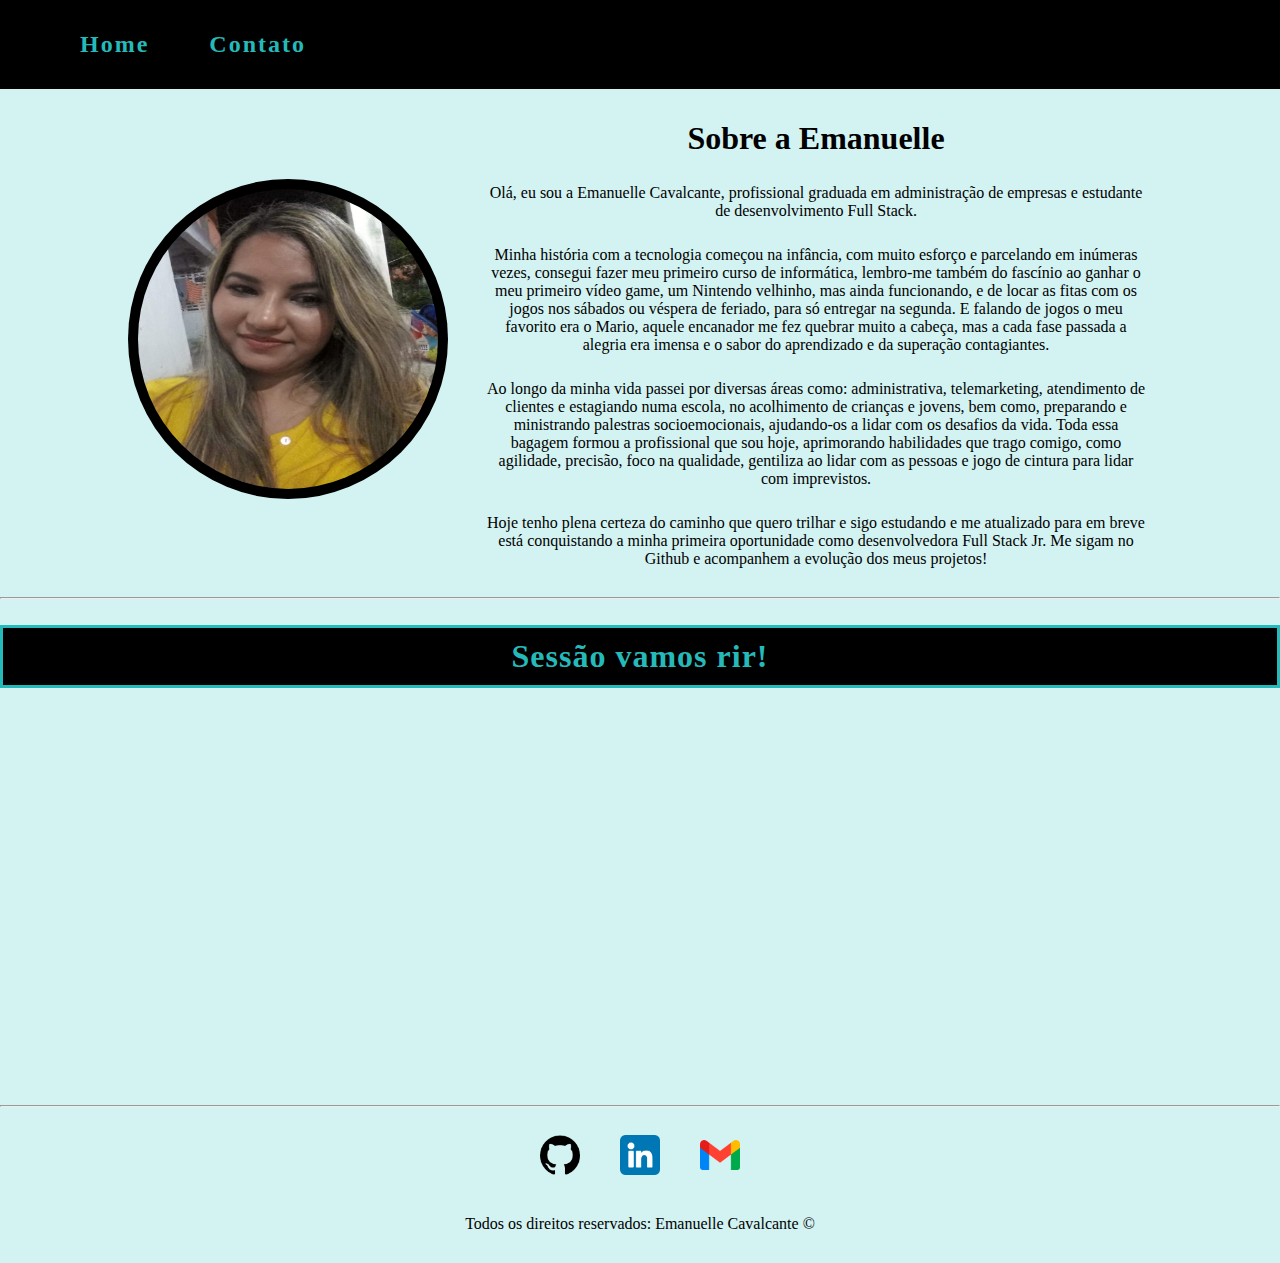
<file: index.html>
<!DOCTYPE html>
<html lang="pt-br">

<head>
    <meta charset="UTF-8">
    <meta name="viewport" content="width=device-width, initial-scale=1.0">
    <title>Meu Perfil</title>
    <link rel="stylesheet" href="assets/css/style.css">
</head>

<body>
    <nav>
        <ul>
            <li>
                <a class="a" href="index.html"> Home </a>
            </li>
            <li>
                <a class="a" href="contato.html"> Contato </a>
            </li>
        </ul>
    </nav>
    <div class="container">
        <div>
            <img id="imagem" src="assets/img/foto perfil Manu.jpeg" width="350px" height="350px"
                alt="Minha Foto">
        </div>
        <div>
            <h1 id="sobre"> Sobre a Emanuelle</h1>
            <p id="p-textos">
                Olá, eu sou a Emanuelle Cavalcante, profissional graduada em administração de empresas e
                estudante de desenvolvimento Full Stack.
            </p>
            <p id="p-textos">
                Minha história com a tecnologia começou na infância, com muito esforço e parcelando
                em inúmeras vezes, consegui fazer meu primeiro curso de informática, lembro-me também
                do fascínio ao ganhar o meu primeiro vídeo game, um Nintendo velhinho, mas ainda funcionando,
                e de locar as fitas com os jogos nos sábados ou véspera de feriado, para só entregar na segunda.
                E falando de jogos o meu favorito era o Mario, aquele encanador me fez quebrar muito a cabeça,
                mas a cada fase passada a alegria era imensa e o sabor do aprendizado e da superação contagiantes.
            </p>
            <p id="p-textos">
                Ao longo da minha vida passei por diversas áreas como: administrativa,
                telemarketing, atendimento de clientes e estagiando numa escola,
                no acolhimento de crianças e jovens, bem como, preparando e ministrando
                palestras socioemocionais, ajudando-os a lidar com os desafios da vida.
                Toda essa bagagem formou a profissional que sou hoje, aprimorando habilidades
                que trago comigo, como agilidade, precisão, foco na qualidade,
                gentiliza ao lidar com as pessoas e jogo de cintura para lidar com imprevistos.
            </p>
            <p id="p-textos">
                Hoje tenho plena certeza do caminho que quero trilhar e sigo estudando e me
                atualizado para em breve está conquistando a minha primeira oportunidade como
                desenvolvedora Full Stack Jr.
                Me sigam no Github e acompanhem a evolução dos meus projetos!
            </p>
        </div>
    </div>
    <hr>
    <h2 class="sub-titulo">Sessão vamos rir!</h2>
    <div id="video" class="mb-30">
        <iframe width="640" height="360" src="https://www.youtube.com/embed/16TmUmBvUc4" title="YouTube video player"
            frameborder="0" allow="accelerometer; autoplay; 
        clipboard-write; encrypted-media; gyroscope; picture-in-picture" allowfullscreen>
        </iframe>
    </div>
    <hr>
    <footer>
        <div class="icone-style">
            <a href="https://github.com/Emanuelle30">
                <img class="p-20" src="assets/icones/github.png" alt="Logo do Github">
            </a>
            <a href="https://www.linkedin.com/in/30emanuellecavalcante/">
                <img class="p-20" src="assets/icones/linkedin.png" alt="Logo do linkedIn">
            </a>
            <a href="mailto:emanuelle.cavalcante4@gmail.com">
                <img class="p-20" src="assets/icones/gmail.png" alt="Logo do Gmail">
            </a>
        </div>
        <p id="copy" class="mb-30">
            Todos os direitos reservados: Emanuelle Cavalcante &copy;
        </p>
    </footer>
</body>

</html>
</file>
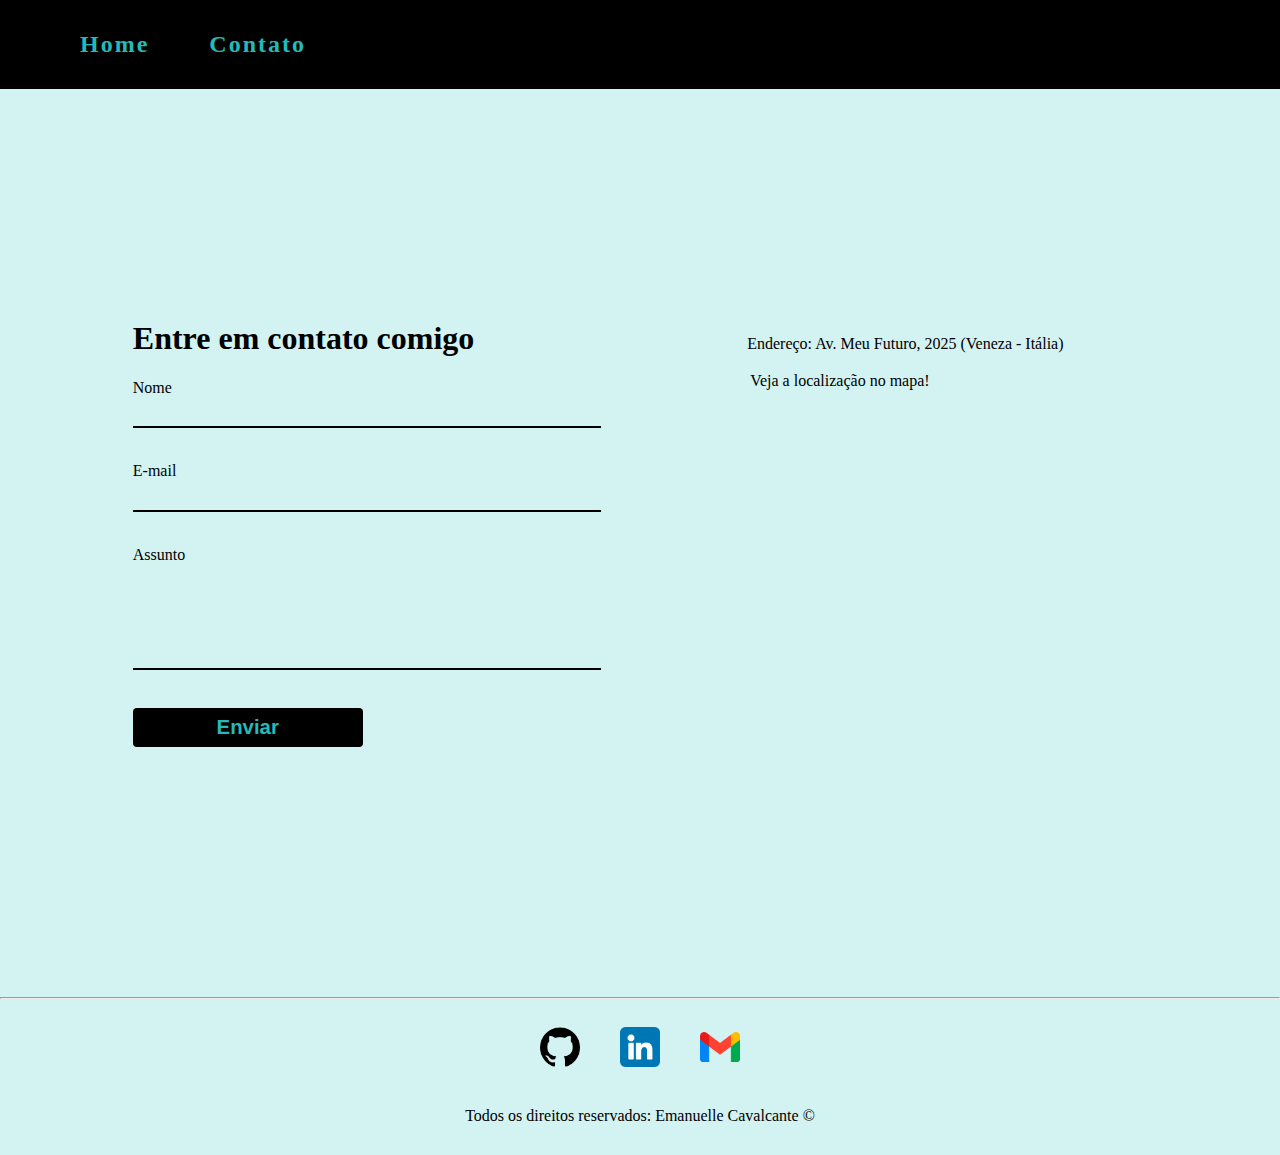
<file: contato.html>
<!DOCTYPE html>
<html lang="pt-br">

<head>
    <meta charset="UTF-8">
    <meta name="viewport" content="width=device-width, initial-scale=1.0">
    <title>Contato</title>
    <link rel="stylesheet" href="assets/css/style.css">
</head>

<body>
    <nav>
        <ul id="menu">
            <li>
                <a class="a" href="index.html"> Home </a>
            </li>
            <li>
                <a class="a" href="contato.html"> Contato </a>
            </li>
        </ul>
    </nav>
<div class="container-card">


    <div>
        <div class="card-form">

       
        <h1>Entre em contato comigo</h1>
        <form class="form">
            <label for="nome">Nome</label><br>
            <input class="input" type="text" id="nome" onkeyup="validaNome()">
            <div id="txtNome"></div>
            <br>
            <label for="email">E-mail</label><br>
            <input class="input" type="email" id="email" onkeyup="validaEmail()">
            <div id="txtEmail"></div>
            <br>
            <label for="assunto">Assunto</label><br>
            <textarea class="textarea" name="assunto" id="assunto" cols="50" rows="5" onkeyup="validaAssunto()"></textarea>
            <div id="txtAssunto"></div>
            <br>
            <button class="button text-button" onclick="enviar()">Enviar</button>
        </form>
        </div>
    </div>
    <div>
        <div class="card-form-map">
            <p>Endereço: Av. Meu Futuro, 2025 (Veneza - Itália)</p>
            <p class="p-text">Veja a localização no mapa!</p>
            <iframe class="img-map" src="https://www.google.com/maps/embed?pb=!1m18!1m12!1m3!1d358557.557348
        2576!2d12.107143152836239!3d45.404682891790046!2m3!1f0!2f0!3f0!3m2!1i1024!2i768!4
        f13.1!3m3!1m2!1s0x477eb1daf1d63d89%3A0x7ba3c6f0bd92102f!2zVmVuZXphLCBJdMOhbGlh!5e
        0!3m2!1spt-BR!2sbr!4v1652998465515!5m2!1spt-BR!2sbr" width="400" height="350" style="border:0;"
                allowfullscreen="" loading="lazy" referrerpolicy="no-referrer-when-downgrade" onmousemove="mapaZoom()"
                onmouseout="mapaNormal()" id="mapa">
            </iframe>
        </div>
    </div>

</div>

    <hr>
    <footer>
        <div class="icone-style">
            <a href="https://github.com/Emanuelle30">
                <img class="p-20" src="assets/icones/github.png" alt="Logo do Github">
            </a>
            <a href="https://www.linkedin.com/in/30emanuellecavalcante/">
                <img class="p-20" src="assets/icones/linkedin.png" alt="Logo do linkedIn">
            </a>
            <a href="mailto:emanuelle.cavalcante4@gmail.com">
                <img class="p-20" src="assets/icones/gmail.png" alt="Logo do Gmail">
            </a>
        </div>
        <p id="copy" class="mb-30">
            Todos os direitos reservados: Emanuelle Cavalcante &copy;
        </p>
    </footer>
   <script src="assets/js/script.js"></script>
</body>

</html>
</file>
<file: assets/css/style.css>
/* Estilos da página index.html*/

body {
    margin: 0;
    background-color: rgb(211, 242, 242);
}

nav {
    background-color: black;
    padding: 5px 40px;

}

.a {
    color: rgb(37, 186, 186);
    padding: 10px 10px;
    font-size: 1.5rem;
    letter-spacing: 2px;
    text-decoration: none;
    Font-weight: bold
}

.a:hover {
    color: rgb(230, 20, 136);
}

ul {
    list-style: none;
    padding: 10px 10px;
}

nav ul {
    display: flex;
    flex-direction: row;
    justify-content: flex-start;
}

li {
    padding: 0 20px;
}

li:hover {
    cursor: pointer;
    opacity: 0.8;
    background-color: rgb(211, 242, 242);
}

#sobre {
    text-align: center;
    padding-top: 10px;
    margin-inline-start: 20px 20px;
}

#copy {
    text-align: center;

}

.container {
    display: flex;
    flex-direction: row;
    width: 80vw;
    margin: 0 auto;
    gap: 2rem;
}

#imagem {
    margin-block-start: 90px;
    padding: 10px;
    border-radius: 50%;
    width: 300px;
    height: 300px;
    padding: 10px;
    background: black;
    transition: 1s;
    font-size: 40px;
    cursor: pointer;
}

#imagem:hover {
    background: rgb(230, 20, 136);
    -webkit-transform: scale(1.2);
    -ms-transform: scale(1.2);
    transform: scale(1.2);
}

#video {
    display: flex;
    justify-content: center;
}

.sub-titulo {
    background-color: black;
    color: rgb(37, 186, 186);
    border: solid;
    text-align: center;
    padding: 10px;
    font-size: 2rem;
    letter-spacing: 1px;
    text-decoration: none;
    Font-weight: bold;
}

.sub-titulo:hover {
    color: rgb(230, 20, 136);

}

#p-textos {
    text-align: center;
    padding: 5px;
}

.icone-style {
    display: flex;
    flex-direction: row;
    justify-content: center;
}

.p-20 {
    width: 40px;
    height: 40px;
    padding: 20px;
}

.mb-30 {
    margin-bottom: 30px;
}

/* Style contato.html*/

.container-card {
    display: flex;
    flex-direction: row;
    justify-content: space-around;
    align-items: center;
    margin: 0 auto;
    min-height: 100vh;
    width: 85%;
}

.card-form {
    margin-top: 3%;
    margin-bottom: 6%;    
}

.card-form-map {
    margin-top: 5%; 
}

.form {
    width: 85%;
}

.input,.textarea {
    width: 100%;
    resize: none;
    border: 0;
    padding: 0.275rem;
    font-size: 1.075rem;
    margin-bottom: 1rem;
    color: black;
    background-color: transparent;
    border-bottom: 2px solid;
}

.button {
    padding: 0.5rem 1rem;
    width: 100%;
    border: 2px black;
    border-radius: 0.25rem;
    background-color: black;
    color:black;
    font-size: 1.275rem;
    font-weight: 600;
    width: max(50%, 100px);
    margin: 0 auto;
    cursor: pointer;
    transition: 0.3s ease-out;
}

.button:hover {
    color: rgb(37, 186, 186);
    background-color: rgb(37, 186, 186);
    border-color: rgb(37, 186, 186);
}

.text-button{
    color: rgb(37, 186, 186);
}

.text-button:hover{
    color: black;
}

.img-map{
    border-radius: 0.5rem;
    transition: 1s;
    font-size: 40px;
    cursor: pointer;
}

.img-map:hover {
    -webkit-transform: scale(1.1);
    -ms-transform: scale(1.1);
    transform: scale(1.1);
}
.p-text{
    padding: 3px;
}
</file>
